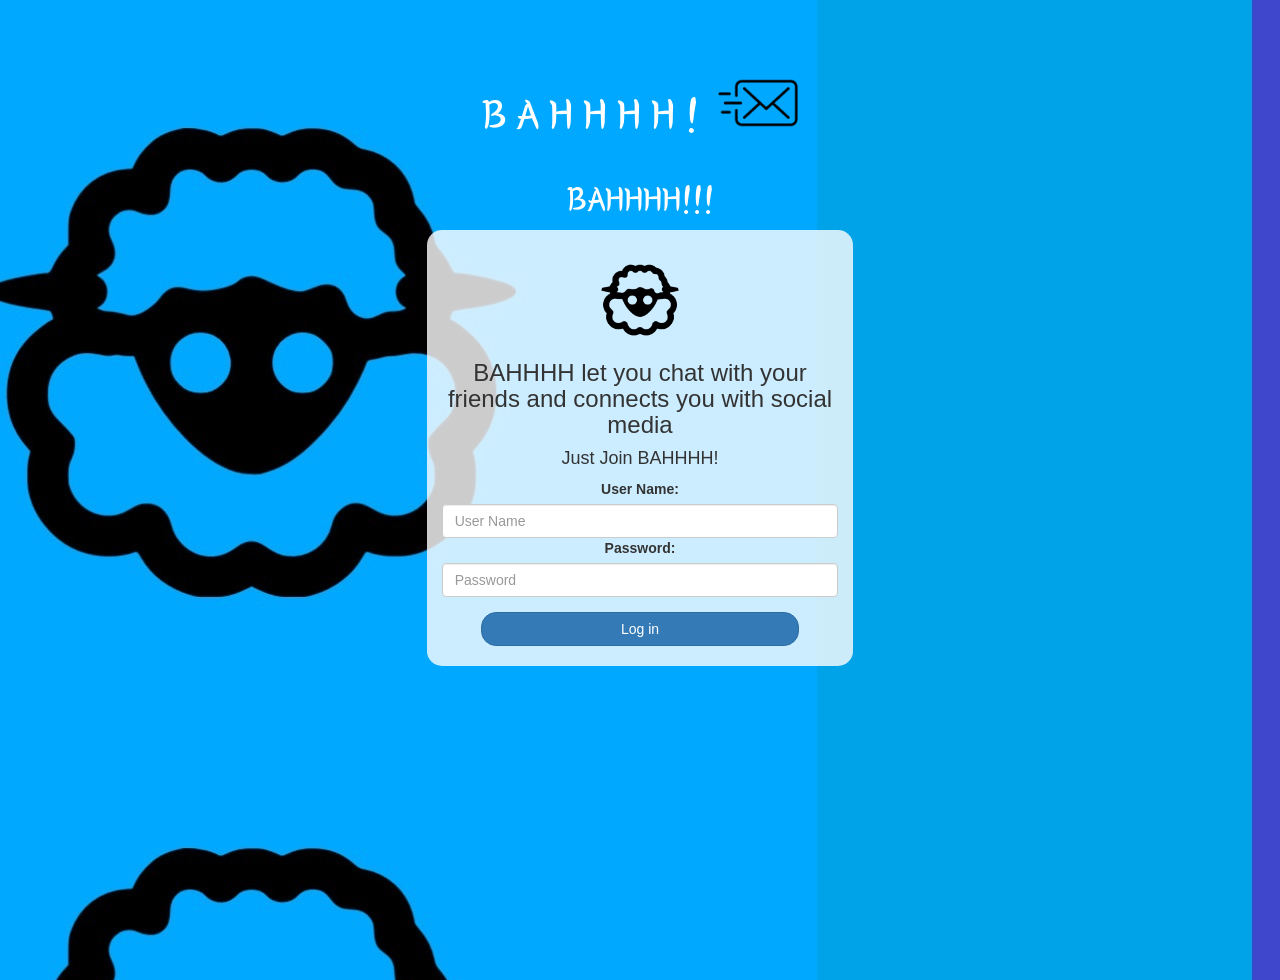
<file: index.html>
<!DOCTYPE html>
<html>
<head>
	<title>BAHHHH</title>
<link href="https://fonts.googleapis.com/css?family=Yeon+Sung&display=swap" rel="stylesheet"><meta name="viewport" content="width=device-width, initial-scale=1">

<link rel="stylesheet" href="https://maxcdn.bootstrapcdn.com/bootstrap/3.4.0/css/bootstrap.min.css">
<script src="https://ajax.googleapis.com/ajax/libs/jquery/3.4.1/jquery.min.js"></script>
<script src="https://maxcdn.bootstrapcdn.com/bootstrap/3.4.0/js/bootstrap.min.js"></script>

<link rel="stylesheet" type="text/css" href="style.css">
<script src="kwitter.js"></script>
</head>
<body>
<center>
	<h1 class="header">	
		BAHHHH!	<sup>
	<img src="m2.png">
	</sup>
	
	<h1 id="head">
		BAHHHH!!! <sup>
	</h1>
</sup>
</h1>
	<div class="col-lg-4 col-md-6 col-sm-6 col-xs-11 login_div">
	<img src="log.png" class="logo">
		<h3>BAHHHH let you chat with your friends and connects you with social media</h3>
		<h4 >Just Join BAHHHH!</h4>
		<div class="form-group">
		  <label >User Name:</label>
	<input id="user_name" type="text" class="form-control" placeholder="User Name">
	<label >Password:</label>
    <input id="pass" type="text" class="form-control" placeholder="Password">
		</div>
		<button id="login_button" class="btn btn-primary" onclick="add_user()">Log in</button>
		<br><br>
	</div>
</center>
</body>
</html>
</file>
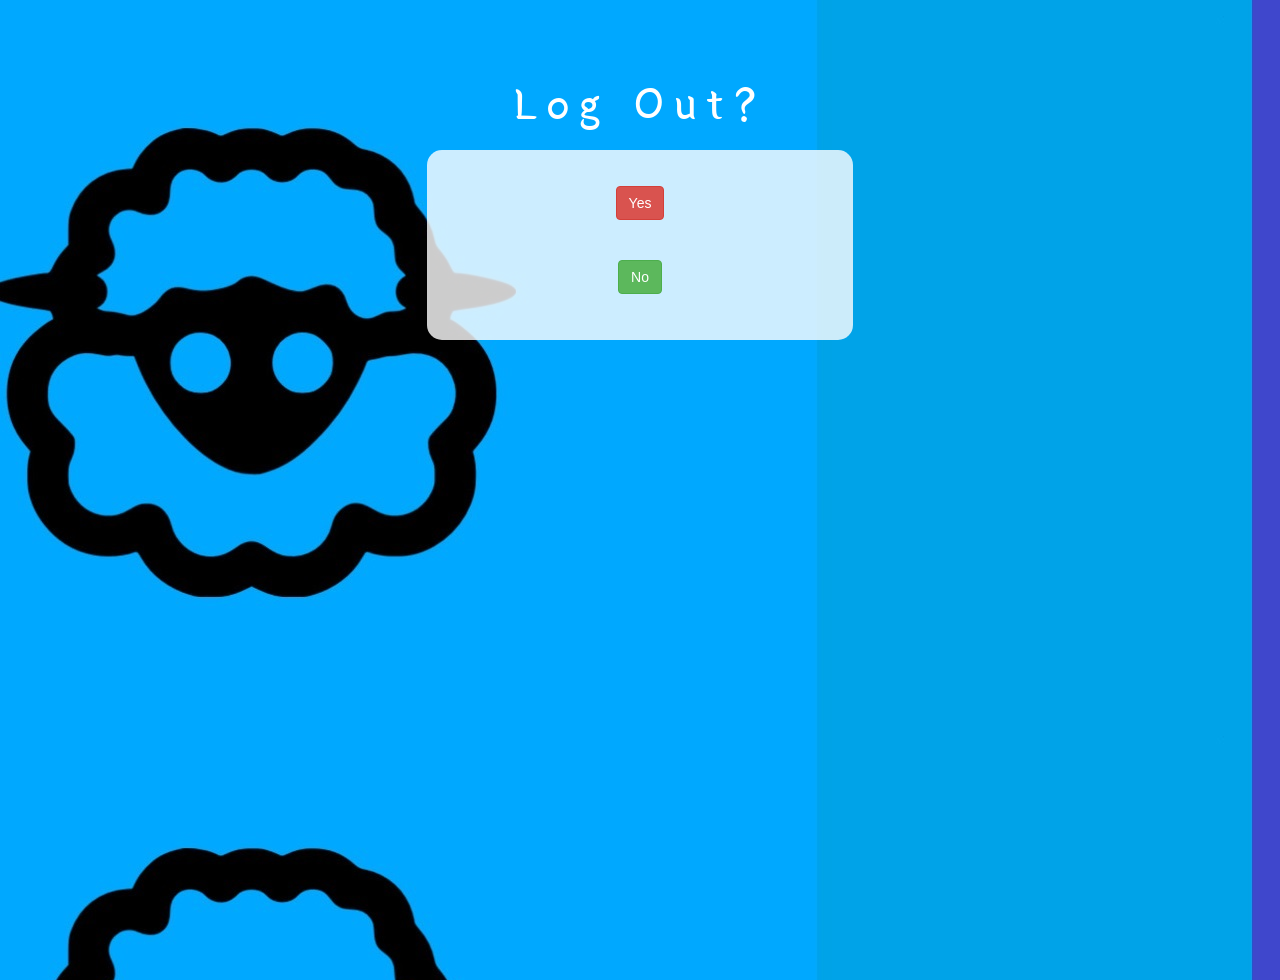
<file: log_out.html>
<head>
    <title>Log Out?</title>
    <link rel="stylesheet" type="text/css" href="style.css">
    <link href="https://fonts.googleapis.com/css?family=Yeon+Sung&display=swap" rel="stylesheet"><meta name="viewport" content="width=device-width, initial-scale=1">

<link rel="stylesheet" href="https://maxcdn.bootstrapcdn.com/bootstrap/3.4.0/css/bootstrap.min.css">
<script src="https://ajax.googleapis.com/ajax/libs/jquery/3.4.1/jquery.min.js"></script>
<script src="https://maxcdn.bootstrapcdn.com/bootstrap/3.4.0/js/bootstrap.min.js"></script>

<link rel="stylesheet" type="text/css" href="style.css">
<script src="kwitter.js"></script>
</head>
<center>
<body>
    <h1 class="header">Log Out?</h1>
    <div class="col-lg-4 col-md-6 col-sm-6 col-xs-11 login_div">
        <h3>‎‎‎‎</h3>
        <span>
            <button onclick="yes()" class="btn btn-danger">Yes</button>
        </span>
        <br>
        <br>
        <br>
        <span>
            <button onclick="no()" class="btn btn-success">No</button>
        </span>
        <h3>‎‎‎‎</h3>
    </div>
    <script src="m.js"></script>
</body>
</center>
</file>
<file: style.css>
html, body
{
  height: 100%;
  margin: 0;
}

body
{
	
	background-image: url("bahh.jpg");
}

.header
{
	color: white;font-family: 'Yeon Sung';font-size: 45px;letter-spacing: 10px;margin-top: 80px;
}
.header img
{
	width: 80px;margin-left: -15px;
}

.login_div
{
	background: rgba(255,255,255,0.8);float: none;border-radius: 15px;
}

.logo
{
	width: 80px;margin-top: 30px;border-radius: 40px;
}

#login_button
{
	width: 80%;border-radius: 15px;
}

.room_name
{
	cursor: pointer;
	font-size: 20px;
}


#logout
{
	font-size: 20px; float: right;
}


#output
{
	padding: 10px; width:80%;background: rgba(255,255,255,0.8);border-radius: 15px;
}

.input_div_room_page
{
	width: 80%;
}

.input_div label
{
	color: white;font-size: 20px;
}


.input_div_message_page
{
	position: fixed;bottom: 0px;width: 100%;background: rgba(255,255,255,0.8);
}
.input_div_message_page label
{
	color: black;
}
.input_div_message_page #msg
{
	width: 80%;
}
.input_div_message_page button
{
	margin-top: 15px;
	width: 50%; 
}
.color_white
{
	color: white
}

.user_tick
{
	width:20px;
}
.message_h4
{
	padding-left:5px;color:grey;
}
#head{
	color: white;font-family: 'Yeon Sung';
}
#login_div
{
	background: rgba(255,255,255,0.8);float: none;border-radius: 15px;
}
</file>
